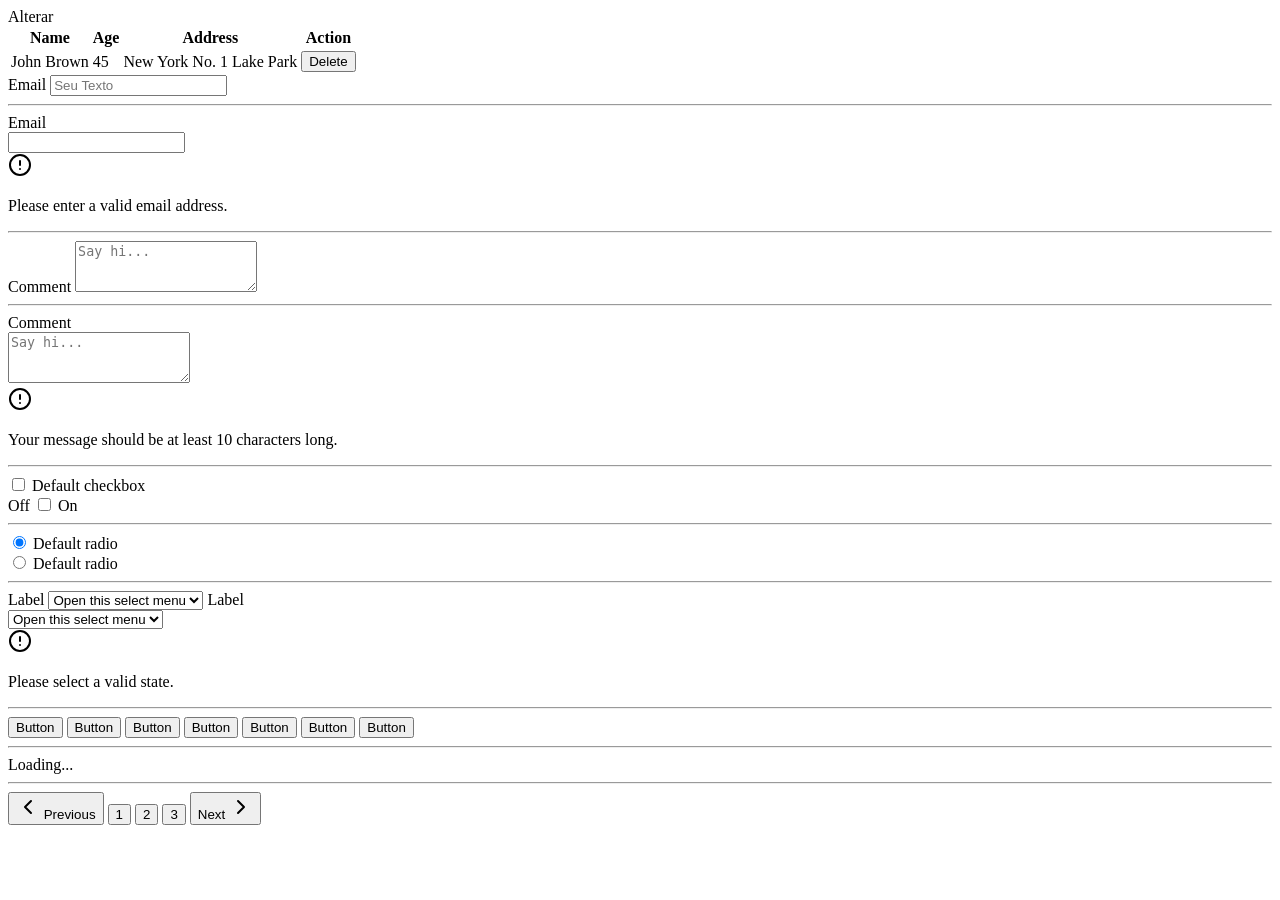
<file: src/main/resources/templates/layout/css para usar.html>
<!DOCTYPE html>
<html lang="en">
  <head>
    <meta charset="UTF-8" />
    <meta name="viewport" content="width=device-width, initial-scale=1.0" />
    <title>Document</title>
  </head>
  <body>
    <!-- https://preline.co/docs -->

    <!-- Link -->
    <a th:href="@{/}" class="text-blue-600 hover:text-blue-500 decoration-2 hover:underline focus:outline-hidden focus:underline">Alterar</a>

    <!-- Tabela -->
    <div class="flex flex-col md:w-2/3 ml-10 mt-5">
      <div class="overflow-x-auto">
        <div class="min-w-full inline-block align-middle">
          <div class="border rounded-xl overflow-hidden shadow">
            <table class="min-w-full divide-y divide-gray-200">
              <thead>
                <tr>
                  <th scope="col" class="px-6 py-3 text-start text-xs font-medium text-gray-500 uppercase">Name</th>
                  <th scope="col" class="px-6 py-3 text-start text-xs font-medium text-gray-500 uppercase">Age</th>
                  <th scope="col" class="px-6 py-3 text-start text-xs font-medium text-gray-500 uppercase">Address</th>
                  <th scope="col" class="px-6 py-3 text-end text-xs font-medium text-gray-500 uppercase">Action</th>
                </tr>
              </thead>
              <tbody>
                <tr class="odd:bg-white even:bg-gray-100 hover:bg-gray-200">
                  <td class="px-6 py-4 whitespace-nowrap text-sm font-medium text-gray-800">John Brown</td>
                  <td class="px-6 py-4 whitespace-nowrap text-sm text-gray-800">45</td>
                  <td class="px-6 py-4 whitespace-nowrap text-sm text-gray-800">New York No. 1 Lake Park</td>
                  <td class="px-6 py-4 whitespace-nowrap text-end text-sm font-medium">
                    <button type="button" class="inline-flex items-center gap-x-2 text-sm font-semibold rounded-lg border border-transparent text-red-600 hover:text-red-800 focus:outline-none focus:text-red-800 disabled:opacity-50 disabled:pointer-events-none">Delete</button>
                  </td>
                </tr>
              </tbody>
            </table>
          </div>
        </div>
      </div>
    </div>

    <form action="#" class="w-2/3 mt-10 ms-16">
      <label for="input-label" class="block text-gray-700 font-medium mb-2">Email</label>
      <input type="email" id="input-label" class="w-1/2 py-3 px-4 text-gray-500 border-gray-300 rounded-lg focus:border-gray-500 focus:ring-gray-500 disabled:opacity-50 disabled:pointer-events-none" placeholder="Seu Texto" />

      <hr class="mt-5 mb-5" />

      <div>
        <label for="input" class="block text-gray-700 font-medium mb-2">Email</label>
        <div class="relative w-1/2">
          <input type="text" id="input" name="input" class="py-3 px-4 w-full block border-red-500 rounded-lg text-sm focus:border-red-500 focus:ring-red-500" required="" aria-describedby="hs-validation-name-error-helper" />
          <div class="absolute inset-y-0 end-0 flex items-center pointer-events-none pe-3">
            <svg class="shrink-0 size-4 text-red-500" xmlns="http://www.w3.org/2000/svg" width="24" height="24" viewBox="0 0 24 24" fill="none" stroke="currentColor" stroke-width="2" stroke-linecap="round" stroke-linejoin="round">
              <circle cx="12" cy="12" r="10"></circle>
              <line x1="12" x2="12" y1="8" y2="12"></line>
              <line x1="12" x2="12.01" y1="16" y2="16"></line>
            </svg>
          </div>
        </div>
        <p class="text-sm text-red-600 mt-2">Please enter a valid email address.</p>
      </div>

      <hr class="mt-5 mb-5" />

      <div class="w-1/2">
        <label for="textarea-label" class="block text-gray-700 font-medium mb-2">Comment</label>
        <textarea id="textarea-label" class="py-3 px-4 block w-full text-gray-500 border-gray-300 rounded-lg text-sm focus:border-gray-500 focus:ring-gray-500 disabled:opacity-50 disabled:pointer-events-none" rows="3" placeholder="Say hi..."></textarea>
      </div>

      <hr class="mt-5 mb-5" />

      <div>
        <label for="textarea" class="block text-gray-700 font-medium mb-2">Comment</label>
        <div class="relative w-1/2">
          <textarea id="textarea" class="py-3 px-4 block w-full border-red-500 rounded-lg text-sm focus:border-red-500 focus:ring-red-500 disabled:opacity-50 disabled:pointer-events-none" rows="3" placeholder="Say hi..."></textarea>
          <div class="absolute top-0 end-0 flex items-center pointer-events-none p-3">
            <svg class="shrink-0 size-4 text-red-500" xmlns="http://www.w3.org/2000/svg" width="24" height="24" viewBox="0 0 24 24" fill="none" stroke="currentColor" stroke-width="2" stroke-linecap="round" stroke-linejoin="round">
              <circle cx="12" cy="12" r="10"></circle>
              <line x1="12" x2="12" y1="8" y2="12"></line>
              <line x1="12" x2="12.01" y1="16" y2="16"></line>
            </svg>
          </div>
        </div>
        <p class="text-sm text-red-600 mt-2">Your message should be at least 10 characters long.</p>
      </div>

      <hr class="mt-5 mb-5" />

      <div class="flex">
        <input type="checkbox" class="shrink-0 mt-0.5 border-gray-200 rounded text-gray-600 focus:ring-transparent disabled:opacity-50 disabled:pointer-events-none" id="checkbox" />
        <label for="checkbox" class="text-sm text-gray-500 ms-3">Default checkbox</label>
      </div>

      <div class="flex items-center mt-2">
        <label for="hs-basic-with-description" class="text-sm text-gray-500 me-3">Off</label>
        <input
          type="checkbox"
          id="hs-basic-with-description"
          class="relative w-[3.25rem] h-7 p-px bg-gray-100 border-transparent text-transparent rounded-full cursor-pointer transition-colors ease-in-out duration-200 focus:ring-transparent disabled:opacity-50 disabled:pointer-events-none checked:bg-none checked:text-gray-600 checked:border-gray-600 focus:checked:border-gray-600 before:inline-block before:size-6 before:bg-white checked:before:bg-gray-200 before:translate-x-0 checked:before:translate-x-full before:rounded-full before:shadow before:transform before:ring-0 before:transition before:ease-in-out before:duration-200"
        />
        <label for="hs-basic-with-description" class="text-sm text-gray-500 ms-3">On</label>
      </div>

      <hr class="mt-5 mb-5" />

      <div class="flex">
        <input type="radio" name="radio" class="shrink-0 mt-0.5 border-gray-200 rounded-full text-gray-600 focus:ring-transparent disabled:opacity-50 disabled:pointer-events-none" id="radio1" checked="checked" />
        <label for="radio1" class="text-sm text-gray-500 ms-2">Default radio</label>
      </div>
      <div class="flex mt-2">
        <input type="radio" name="radio" class="shrink-0 mt-0.5 border-gray-200 rounded-full text-gray-600 focus:ring-transparent disabled:opacity-50 disabled:pointer-events-none" id="radio2" />
        <label for="radio2" class="text-sm text-gray-500 ms-2">Default radio</label>
      </div>

      <hr class="mt-5 mb-5" />

      <div class="w-1/2">
        <label for="select1" class="block text-sm font-medium mb-2">Label</label>
        <select id="select1" class="py-3 px-4 pe-9 block w-full border-gray-200 rounded-lg text-sm focus:border-gray-500 focus:ring-transparent disabled:opacity-50 disabled:pointer-events-none">
          <option selected="">Open this select menu</option>
          <option>1</option>
          <option>2</option>
          <option>3</option>
        </select>

        <label for="select2" class="block text-sm font-medium mb-2">Label</label>
        <div class="relative">
          <select id="select2" class="py-3 px-4 pe-16 block w-full border-red-500 rounded-lg text-sm focus:border-red-500 focus:ring-transparent disabled:opacity-50 disabled:pointer-events-none">
            <option selected="">Open this select menu</option>
            <option>1</option>
            <option>2</option>
            <option>3</option>
          </select>
          <div class="absolute inset-y-0 end-0 flex items-center pointer-events-none pe-8">
            <svg class="shrink-0 size-4 text-red-500" xmlns="http://www.w3.org/2000/svg" width="24" height="24" viewBox="0 0 24 24" fill="none" stroke="currentColor" stroke-width="2" stroke-linecap="round" stroke-linejoin="round">
              <circle cx="12" cy="12" r="10"></circle>
              <line x1="12" x2="12" y1="8" y2="12"></line>
              <line x1="12" x2="12.01" y1="16" y2="16"></line>
            </svg>
          </div>
        </div>
        <p class="text-sm text-red-600 mt-2">Please select a valid state.</p>
      </div>

      <hr class="mt-5 mb-5" />

      <button type="button" class="py-3 px-4 inline-flex items-center gap-x-2 text-sm font-medium rounded-lg border border-transparent bg-gray-100 text-gray-800 hover:bg-gray-200 focus:outline-none focus:bg-gray-200 disabled:opacity-50 disabled:pointer-events-none">Button</button>
      <button type="button" class="py-3 px-4 inline-flex items-center gap-x-2 text-sm font-medium rounded-lg border border-transparent bg-gray-100 text-gray-500 hover:bg-gray-200 focus:outline-none focus:bg-gray-200 disabled:opacity-50 disabled:pointer-events-none">Button</button>
      <button type="button" class="py-3 px-4 inline-flex items-center gap-x-2 text-sm font-medium rounded-lg border border-transparent bg-teal-100 text-teal-800 hover:bg-teal-200 focus:outline-none focus:bg-teal-200 disabled:opacity-50 disabled:pointer-events-none">Button</button>
      <button type="button" class="py-3 px-4 inline-flex items-center gap-x-2 text-sm font-medium rounded-lg border border-transparent bg-blue-100 text-blue-800 hover:bg-blue-200 focus:outline-none focus:bg-blue-200 disabled:opacity-50 disabled:pointer-events-none">Button</button>
      <button type="button" class="py-3 px-4 inline-flex items-center gap-x-2 text-sm font-medium rounded-lg border border-transparent bg-red-100 text-red-800 hover:bg-red-200 focus:outline-none focus:bg-red-200 disabled:opacity-50 disabled:pointer-events-none">Button</button>
      <button type="button" class="py-3 px-4 inline-flex items-center gap-x-2 text-sm font-medium rounded-lg border border-transparent bg-yellow-100 text-yellow-800 hover:bg-yellow-200 focus:outline-none focus:bg-yellow-200 disabled:opacity-50 disabled:pointer-events-none">Button</button>
      <button type="button" class="py-3 px-4 inline-flex items-center gap-x-2 text-sm font-medium rounded-lg border border-transparent bg-white/10 text-white hover:bg-white/20 focus:outline-none focus:bg-white/20 disabled:opacity-50 disabled:pointer-events-none">Button</button>

      <hr class="mt-5 mb-5" />

      <div class="animate-spin inline-block size-6 border-[3px] border-current border-t-transparent text-gray-600 rounded-full" role="status" aria-label="loading">
        <span class="sr-only">Loading...</span>
      </div>

      <hr class="mt-5 mb-5" />

      <!-- Pagination -->
      <nav class="flex items-center -space-x-px" aria-label="Pagination">
        <button
          type="button"
          class="min-h-[38px] min-w-[38px] py-2 px-2.5 inline-flex justify-center items-center gap-x-1.5 text-sm first:rounded-s-lg last:rounded-e-lg border border-gray-200 text-gray-800 hover:bg-gray-100 focus:outline-none focus:bg-gray-100 disabled:opacity-50 disabled:pointer-events-none"
          aria-label="Previous"
        >
          <svg class="shrink-0 size-3.5" xmlns="http://www.w3.org/2000/svg" width="24" height="24" viewBox="0 0 24 24" fill="none" stroke="currentColor" stroke-width="2" stroke-linecap="round" stroke-linejoin="round">
            <path d="m15 18-6-6 6-6"></path>
          </svg>
          <span class="hidden sm:block">Previous</span>
        </button>
        <button
          type="button"
          class="min-h-[38px] min-w-[38px] flex justify-center items-center bg-gray-200 text-gray-800 border border-gray-200 py-2 px-3 text-sm first:rounded-s-lg last:rounded-e-lg focus:outline-none focus:bg-gray-300 disabled:opacity-50 disabled:pointer-events-none"
          aria-current="page"
        >
          1
        </button>
        <button type="button" class="min-h-[38px] min-w-[38px] flex justify-center items-center border border-gray-200 text-gray-800 hover:bg-gray-100 py-2 px-3 text-sm first:rounded-s-lg last:rounded-e-lg focus:outline-none focus:bg-gray-100 disabled:opacity-50 disabled:pointer-events-none">
          2
        </button>
        <button type="button" class="min-h-[38px] min-w-[38px] flex justify-center items-center border border-gray-200 text-gray-800 hover:bg-gray-100 py-2 px-3 text-sm first:rounded-s-lg last:rounded-e-lg focus:outline-none focus:bg-gray-100 disabled:opacity-50 disabled:pointer-events-none">
          3
        </button>
        <button
          type="button"
          class="min-h-[38px] min-w-[38px] py-2 px-2.5 inline-flex justify-center items-center gap-x-1.5 text-sm first:rounded-s-lg last:rounded-e-lg border border-gray-200 text-gray-800 hover:bg-gray-100 focus:outline-none focus:bg-gray-100 disabled:opacity-50 disabled:pointer-events-none"
          aria-label="Next"
        >
          <span class="hidden sm:block">Next</span>
          <svg class="shrink-0 size-3.5" xmlns="http://www.w3.org/2000/svg" width="24" height="24" viewBox="0 0 24 24" fill="none" stroke="currentColor" stroke-width="2" stroke-linecap="round" stroke-linejoin="round">
            <path d="m9 18 6-6-6-6"></path>
          </svg>
        </button>
      </nav>
      <!-- End Pagination -->
    </form>
  </body>
</html>
</file>
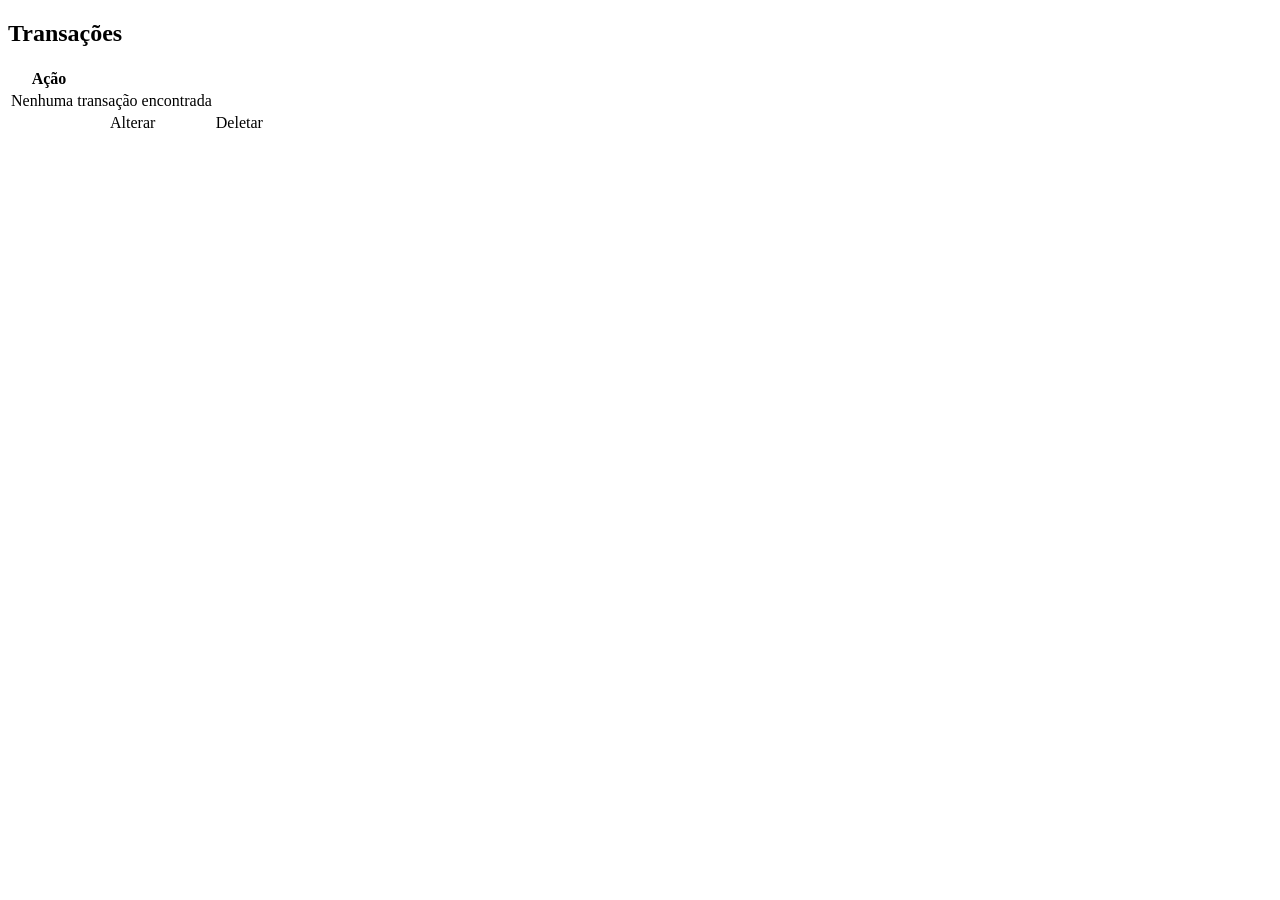
<file: src/main/resources/templates/transacoes/listar.html>
<!DOCTYPE html>
<html lang="pt-BR" layout:decorate="~{layout/layoutpadrao}" xmlns:th="http://www.thymeleaf.org"
  xmlns:layout="http://www.thymeleaf.org">

<head>
  <meta charset="UTF-8" />
  <meta name="viewport" content="width=device-width, initial-scale=1.0, shrink-to-fit=no" />
  <title>Transações</title>
</head>

<body>
  <main layout:fragment="conteudo" class="flex flex-col align-middle w-full m-10">
    <h2 class="text-2xl w-2/3 ms-16 text-slate-800 mr-1.5" style="margin-top: 20px;">Transações</h2>
    <div class="hidden md:flex flex-col mt-5">
      <div class="overflow-x-auto">
        <div class="min-w-full inline-block align-middle">
          <div class="border rounded-xl overflow-hidden shadow">
            <table class="min-w-full divide-y divide-gray-200">
              <thead>
                <tr>
                  <div th:replace="~{layout/fragments/paginacao :: coluna(${pagina}, 'id', 'ID', '')}"></div>
                  <div th:replace="~{layout/fragments/paginacao :: coluna(${pagina}, 'dataTransacao', 'Data', '')}">
                  </div>
                  <div th:replace="~{layout/fragments/paginacao :: coluna(${pagina}, 'moedaId', 'Moeda', '')}"></div>
                  <div th:replace="~{layout/fragments/paginacao :: coluna(${pagina}, 'valor', 'Valor', '')}"></div>
                  <div th:replace="~{layout/fragments/paginacao :: coluna(${pagina}, 'tipo', 'Tipo', '')}"></div>
                  <th scope="col" colspan="2" class="px-6 py-3 text-end text-xs font-medium text-gray-500 uppercase">
                    Ação
                  </th>
                </tr>
              </thead>
              <tbody>

                <tr th:if="${pagina.vazia}">
                  <td class="px-6 py-4 whitespace-nowrap text-sm font-medium text-gray-800" colspan="6">Nenhuma
                    transação encontrada</td>
                </tr>

                <tr class="odd:bg-white even:bg-gray-100 hover:bg-gray-200" th:each="transacao: ${pagina.conteudo}">
                  <td class="px-6 py-4 whitespace-nowrap text-sm font-medium text-gray-800" th:text="${transacao.id}">
                  </td>
                  <td class="px-6 py-4 whitespace-nowrap text-sm text-gray-800"
                    th:text="${#dates.format(transacao.dataTransacao, 'dd/MM/yyyy HH:mm:ss')}"></td>
                  <td class="px-6 py-4 whitespace-nowrap text-sm text-gray-800" th:text="${transacao.moedaId}"></td>
                  <td class="px-6 py-4 whitespace-nowrap text-sm text-gray-800" th:text="${transacao.valor}"></td>
                  <td class="px-6 py-4 whitespace-nowrap text-sm text-gray-800"
                    th:text="${transacao.tipo ? 'Crédito' : 'Débito'}"></td>
                  <td class="px-6 py-4 whitespace-nowrap text-sm text-blue-600">
                    <a th:href="@{/transacoes/alterar/{id}(id=${transacao.id})}">Alterar</a>
                  </td>
                  <td class="px-6 py-4 whitespace-nowrap text-sm text-red-600">
                    <a th:href="@{/transacoes/remover/{id}(id=${transacao.id})}">Deletar</a>
                  </td>
                </tr>
              </tbody>
            </table>
          </div>
        </div>
      </div>
    </div>
    <div th:replace="~{layout/fragments/paginacao :: paginacao(${pagina})}"></div>
    <div th:each="transacao: ${transacoes}" class="md:hidden flex flex-col mt-5">
      <div class="overflow-x-auto">
        <div class="min-w-full inline-block align-middle">
          <div class="border rounded-xl p-3 overflow-hidden shadow">
            <div class="m-3">
              <p th:text="${transacao.id}"></p>
              <p th:text="${#dates.format(transacao.dataTransacao, 'dd/MM/yyyy HH:mm:ss')}"></p>
              <p th:text="${transacao.moedaId}"></p>
              <p th:text="${transacao.valor}"></p>
              <p th:text="${transacao.tipo ? 'Crédito' : 'Débito'}"></p>
            </div>
          </div>
        </div>
      </div>
    </div>
  </main>
</body>

</html>
</file>
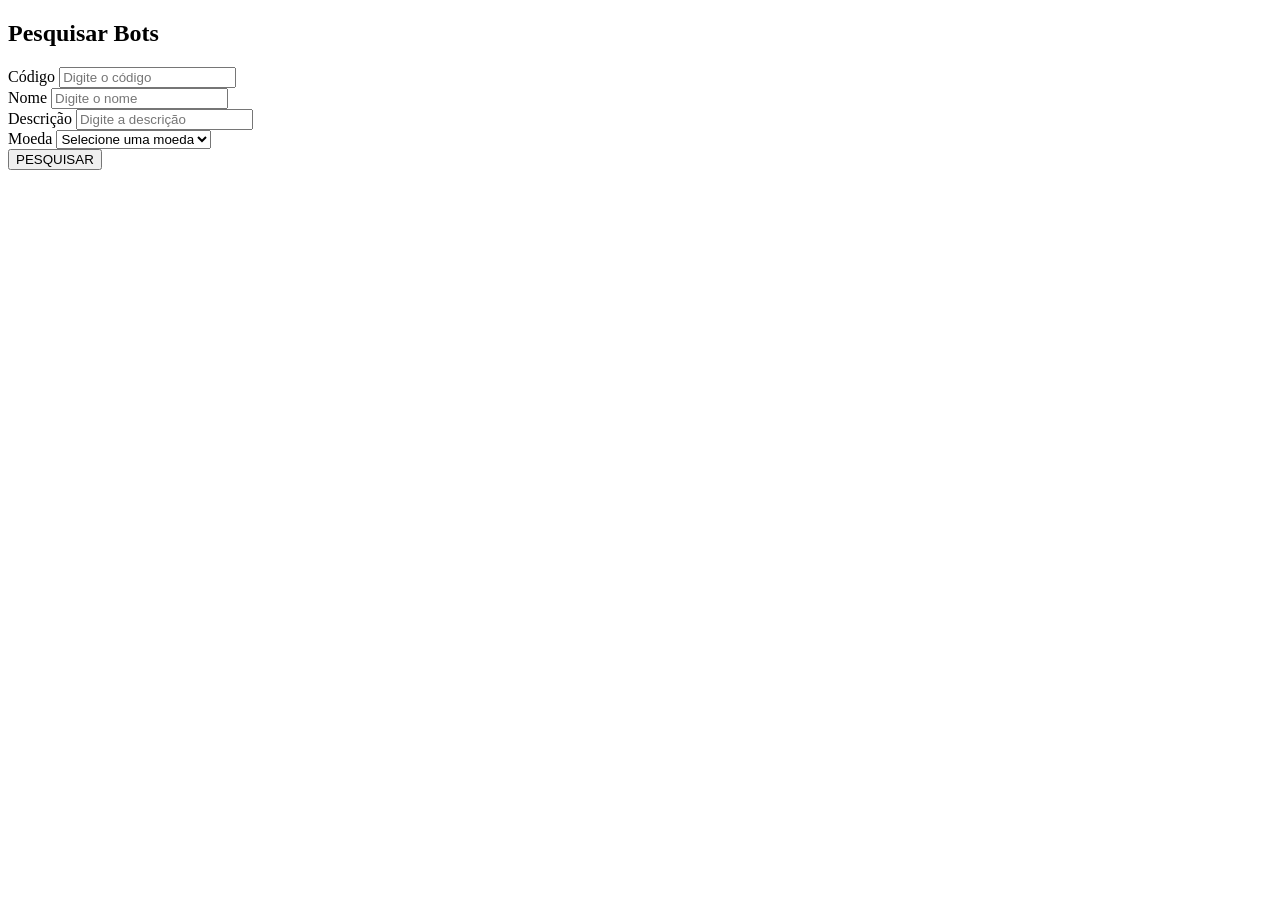
<file: src/main/resources/templates/transacoes/pesquisar.html>
<!DOCTYPE html>
<html
  lang="pt-BR"
  layout:decorate="~{layout/layoutpadrao}"
  xmlns:th="http://www.thymeleaf.org"
  xmlns:layout="http://www.thymeleaf.org"
>
  <head>
    <meta charset="UTF-8" />
    <meta
      name="viewport"
      content="width=device-width, initial-scale=1.0, shrink-to-fit=no"
    />
    <title> Pesquisar Bots</title>
  </head>

  <body>
    <main
    layout:fragment="conteudo"
    class="flex flex-col align-middle w-full m-10"
    >
    <h2 class="text-2xl w-2/3 ms-16 text-slate-800 mr-1.5 ">Pesquisar Bots</h2>
        <form th:action="@{/vacinas/pesquisar}" method="get" class="w-2/3 mt-10 ms-16 flex flex-col gap-3">
            <div class="flex flex-col gap-30 mb-5">
                <div class="mb-5">
                    <label for="codigo" class="block text-gray-700 font-medium mb-2">Código</label>
                    <input name="codigo" type="number" id="codigo" class="w-full  py-3 px-4 text-gray-500 border-gray-300 rounded-lg focus:border-gray-500 focus:ring-gray-500 disabled:opacity-50 disabled:pointer-events-none" placeholder="Digite o código" />
                </div>
                
                <div class=" mb-5">
                    <label for="nome" class="block text-gray-700 font-medium mb-2">Nome</label>
                    <input name="nome" type="text" id="nome" class="w-full py-3 px-4 text-gray-500 border-gray-300 rounded-lg focus:border-gray-500 focus:ring-gray-500 disabled:opacity-50 disabled:pointer-events-none" placeholder="Digite o nome" />
                </div>

                <div class=" mb-5">
                    <label for="descricao" class="w-full block text-gray-700 font-medium mb-2">Descrição</label>
                    <input name="descricao" type="text" id="descricao" class="w-full py-3 px-4 text-gray-500 border-gray-300 rounded-lg focus:border-gray-500 focus:ring-gray-500 disabled:opacity-50 disabled:pointer-events-none" placeholder="Digite a descrição" />
                </div>
                <div class=" mb-5">
                  <label for="descricao" class="w-full block text-gray-700 font-medium mb-2">Moeda</label>
                  <select name="descricao" id="descricao"
                    class="w-full py-3 px-4 text-gray-500 border-gray-300 rounded-lg focus:border-gray-500 focus:ring-gray-500 disabled:opacity-50 disabled:pointer-events-none">
                    <option value="" disabled selected>Selecione uma moeda</option>
                    <option value="BTCUSDT">BTC/USDT</option>
                    <option value="ETHUSDT">ETH/USDT</option>
                    <option value="BNBUSDT">BNB/USDT</option>
                    <option value="BCCUSDT">BCC/USDT</option>
                    <option value="NEOUSDT">NEO/USDT</option>
                    <option value="LTCUSDT">LTC/USDT</option>
                    <option value="QTUMUSDT">QTUM/USDT</option>
                  </select>
                </div>
            </div>
            <button type="submit" class="py-3 px-4 text-center w-full inline-flex items-center gap-x-2 text-sm font-medium rounded-lg border border-transparent bg-blue-100 text-blue-800 hover:bg-blue-200 focus:outline-none focus:bg-blue-200 disabled:opacity-50 disabled:pointer-events-none">PESQUISAR</button>
        </form>

    </main>
  </body>
</html>
</file>
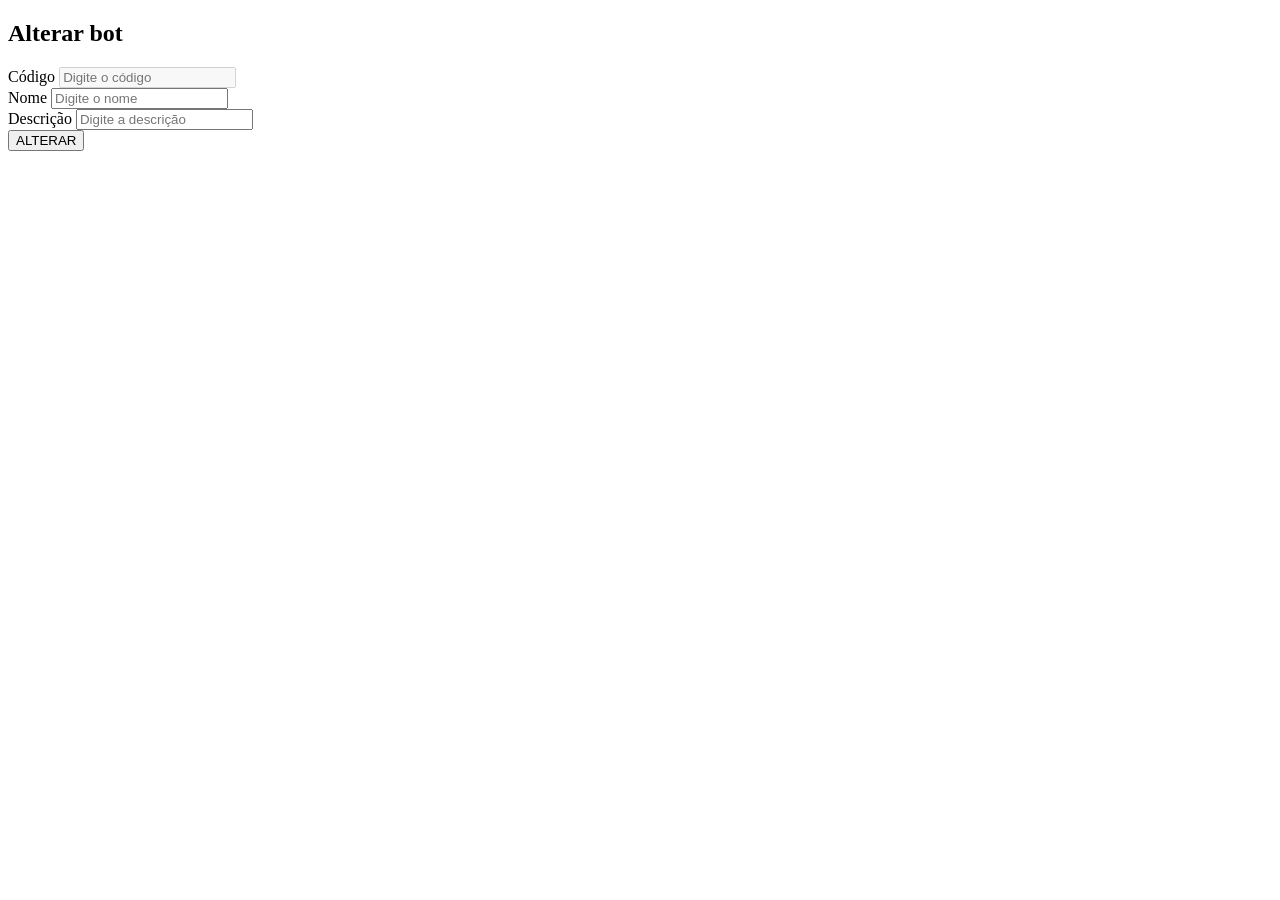
<file: src/main/resources/templates/vacinas/alterar.html>
<!DOCTYPE html>
<html
  lang="pt-BR"
  layout:decorate="~{layout/layoutpadrao}"
  xmlns:th="http://www.thymeleaf.org"
  xmlns:layout="http://www.thymeleaf.org"
>
  <head>
    <meta charset="UTF-8" />
    <meta
      name="viewport"
      content="width=device-width, initial-scale=1.0, shrink-to-fit=no"
    />
    <title> Pesquisar Bots</title>
  </head>

  <body>
    <main
    layout:fragment="conteudo"
    class="flex flex-col align-middle w-full m-10"
    >
    <h2 class="text-2xl w-2/3 ms-16 text-slate-800 mr-1.5 " style="margin-top: 20px;">Alterar bot</h2>
        <form th:action="@{/vacinas/alterar}" method="post" class="w-2/3 mt-10 ms-16 flex flex-col gap-3">
            <div class="flex flex-col gap-30 mb-5">
                 <div class="mb-5">
                    <label for="codigo" class="block text-gray-700 font-medium mb-2">Código</label>
                    <input disabled th:field="${vacina.codigo}" type="number" class="w-full  py-3 px-4 text-gray-500 border-gray-300 rounded-lg focus:border-gray-500 focus:ring-gray-500 disabled:opacity-50 disabled:pointer-events-none" placeholder="Digite o código" />
                    <input type="hidden" th:field="${vacina.codigo}">
                  </div>
                
                <div class=" mb-5">
                    <label for="nome" class="block text-gray-700 font-medium mb-2">Nome</label>
                    <input th:field="${vacina.nome}" type="text"  class="w-full py-3 px-4 text-gray-500 border-gray-300 rounded-lg focus:border-gray-500 focus:ring-gray-500 disabled:opacity-50 disabled:pointer-events-none" placeholder="Digite o nome" />
                </div>

                <div class=" mb-5">
                    <label for="descricao" class="w-full block text-gray-700 font-medium mb-2">Descrição</label>
                    <input th:field="${vacina.descricao}" type="text" class="w-full py-3 px-4 text-gray-500 border-gray-300 rounded-lg focus:border-gray-500 focus:ring-gray-500 disabled:opacity-50 disabled:pointer-events-none" placeholder="Digite a descrição" />
                </div>
            </div>
            <button type="submit" class="py-3 px-4 text-center w-full inline-flex items-center gap-x-2 text-sm font-medium rounded-lg border border-transparent bg-blue-100 text-blue-800 hover:bg-blue-200 focus:outline-none focus:bg-blue-200 disabled:opacity-50 disabled:pointer-events-none">ALTERAR</button>
        </form>

    </main>
  </body>
</html>
</file>
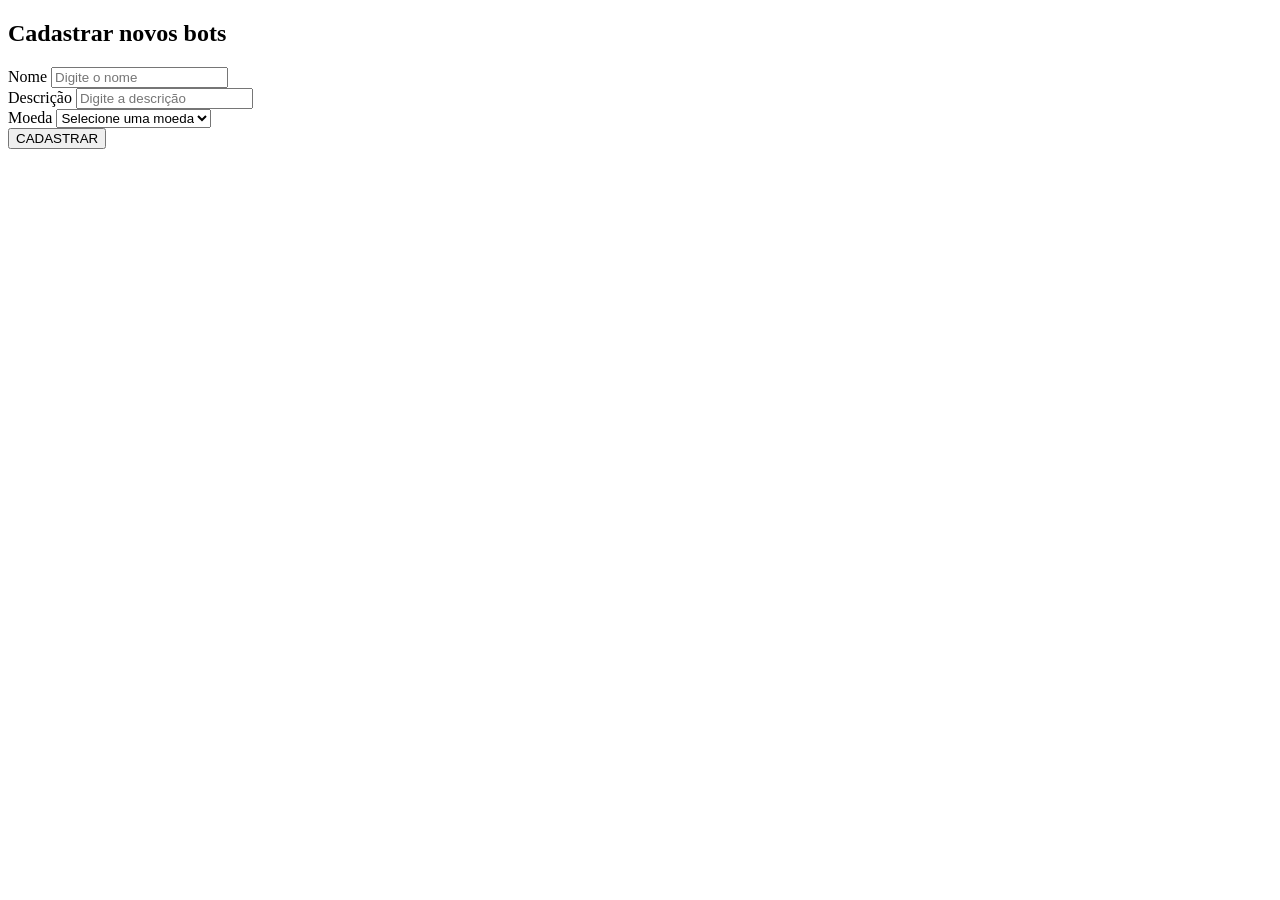
<file: src/main/resources/templates/vacinas/cadastrar.html>
<!DOCTYPE html>
<html
  lang="pt-BR"
  layout:decorate="~{layout/layoutpadrao}"
  xmlns:th="http://www.thymeleaf.org"
  xmlns:layout="http://www.thymeleaf.org"
>
  <head>
    <meta charset="UTF-8" />
    <meta
      name="viewport"
      content="width=device-width, initial-scale=1.0, shrink-to-fit=no"
    />
    <title> Pesquisar Bots</title>
  </head>

  <body>
   <main layout:fragment="conteudo" th:fragment="formulario" id="main" class="w-full">
    <h2 class="text-2xl w-2/3 ms-16 text-slate-800 mr-1.5" style="margin-top: 20px;">Cadastrar novos bots</h2>
        <form th:action="@{/vacinas/cadastrar}" method="post" class="w-2/3 mt-10 ms-16 flex flex-col gap-3">
            <div class="flex flex-col gap-30 mb-5">
               
                <div class=" mb-5">
                    <label for="nome" class="block text-gray-700 font-medium mb-2">Nome</label>
                    <input th:field="${vacina.nome}" type="text"  class="w-full py-3 px-4 text-gray-500 border-gray-300 rounded-lg focus:border-gray-500 focus:ring-gray-500 disabled:opacity-50 disabled:pointer-events-none" placeholder="Digite o nome" />
                </div>

                <div class=" mb-5">
                    <label for="descricao" class="w-full block text-gray-700 font-medium mb-2">Descrição</label>
                    <input th:field="${vacina.descricao}" type="text" class="w-full py-3 px-4 text-gray-500 border-gray-300 rounded-lg focus:border-gray-500 focus:ring-gray-500 disabled:opacity-50 disabled:pointer-events-none" placeholder="Digite a descrição" />
                </div>
                <div class=" mb-5">
                  <label for="descricao" class="w-full block text-gray-700 font-medium mb-2">Moeda</label>
                  <select name="descricao" id="descricao"
                    class="w-full py-3 px-4 text-gray-500 border-gray-300 rounded-lg focus:border-gray-500 focus:ring-gray-500 disabled:opacity-50 disabled:pointer-events-none">
                    <option value="" disabled selected>Selecione uma moeda</option>
                    <option value="BTCUSDT">BTC/USDT</option>
                    <option value="ETHUSDT">ETH/USDT</option>
                    <option value="BNBUSDT">BNB/USDT</option>
                    <option value="BCCUSDT">BCC/USDT</option>
                    <option value="NEOUSDT">NEO/USDT</option>
                    <option value="LTCUSDT">LTC/USDT</option>
                    <option value="QTUMUSDT">QTUM/USDT</option>
                  </select>
                </div>
            </div>
            <button type="submit" class="py-3 px-4 text-center w-full inline-flex items-center gap-x-2 text-sm font-medium rounded-lg border border-transparent bg-blue-100 text-blue-800 hover:bg-blue-200 focus:outline-none focus:bg-blue-200 disabled:opacity-50 disabled:pointer-events-none">CADASTRAR</button>
        </form>

    </main>
  </body>
</html>
</file>
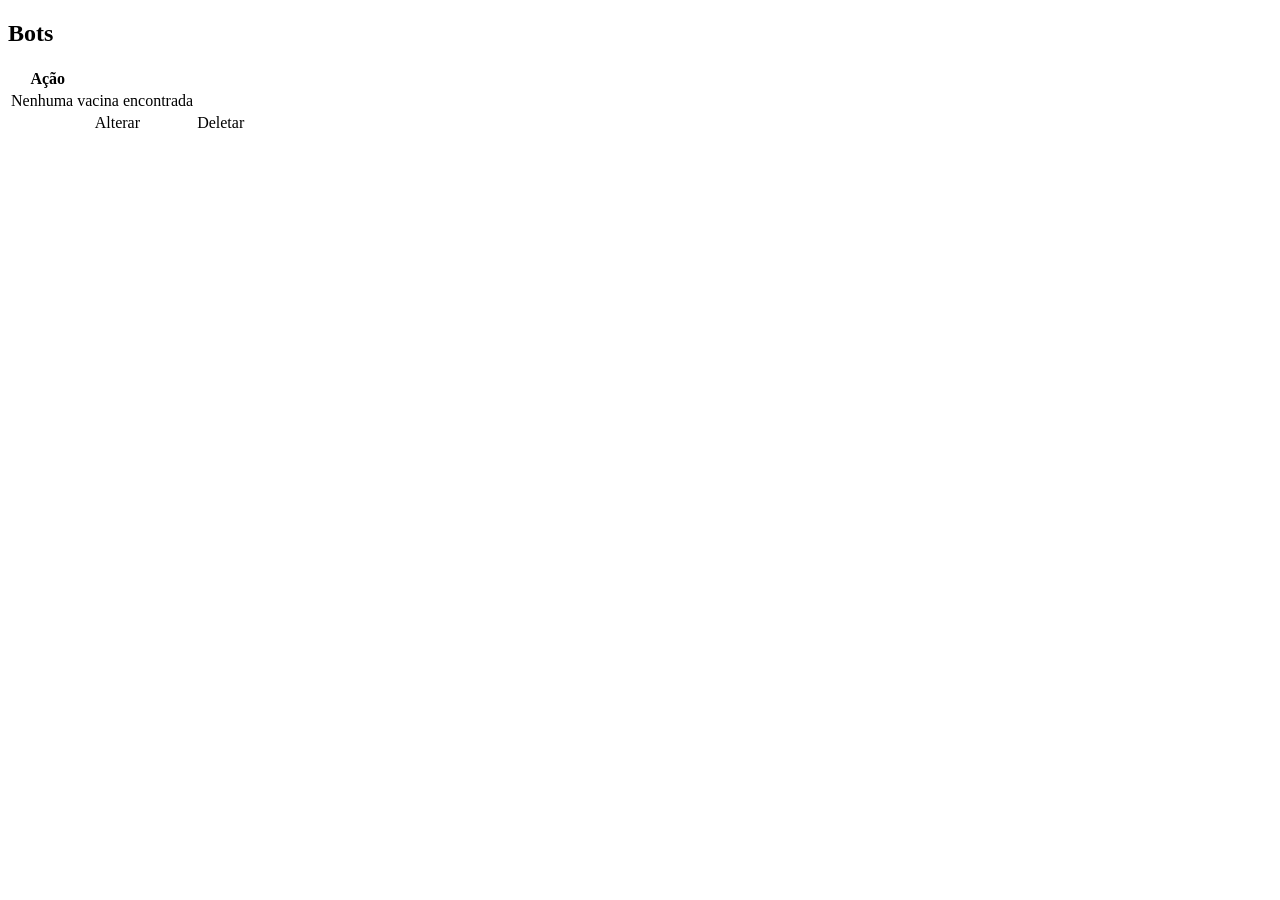
<file: src/main/resources/templates/vacinas/listar.html>
<!DOCTYPE html>
<html
  lang="pt-BR"
  layout:decorate="~{layout/layoutpadrao}"
  xmlns:th="http://www.thymeleaf.org"
  xmlns:layout="http://www.thymeleaf.org"
>
  <head>
    <meta charset="UTF-8" />
    <meta
      name="viewport"
      content="width=device-width, initial-scale=1.0, shrink-to-fit=no"
    />
    <title>Bots</title>
  </head>

  <body>
    <main
      layout:fragment="conteudo"
      class="flex flex-col align-middle w-full m-10"
    >
    <h2 class="text-2xl w-2/3 ms-16 text-slate-800 mr-1.5 "  style="margin-top: 20px;">Bots</h2>
      <div class="hidden md:flex flex-col mt-5">
        <div class="overflow-x-auto">
          <div class="min-w-full inline-block align-middle">
            <div class="border rounded-xl overflow-hidden shadow">
              <table class="min-w-full divide-y divide-gray-200">
                <thead>
                  <tr>
                    <div th:replace="~{layout/fragments/paginacao :: coluna(${pagina}, 'codigo', 'Código', '')}"></div>
                    <div th:replace="~{layout/fragments/paginacao :: coluna(${pagina}, 'nome', 'Nome', '')}"></div>
                    <div th:replace="~{layout/fragments/paginacao :: coluna(${pagina}, 'descricao', 'Descrição', '')}"></div>
                    <th 
                      scope="col"
                      colspan="2"
                      class="px-6 py-3 text-end text-xs font-medium text-gray-500 uppercase"
                    >
                      Ação
                    </th>
                  </tr>
                </thead>
                <tbody>

                  <tr th:if="${pagina.vazia}">
                    <td  class="px-6 py-4 whitespace-nowrap text-sm font-medium text-gray-800" colspan="4">Nenhuma vacina encontrada</td>
                  </tr>

                  <tr
                    class="odd:bg-white even:bg-gray-100 hover:bg-gray-200"
                    th:each="vacina: ${pagina.conteudo}"
                  >
                    <td
                      class="px-6 py-4 whitespace-nowrap text-sm font-medium text-gray-800"
                      th:text="${vacina.codigo}"
                    ></td>
                    <td
                      class="px-6 py-4 whitespace-nowrap text-sm text-gray-800"
                      th:text="${vacina.nome}"
                    ></td>
                    <td
                      class="px-6 py-4 whitespace-nowrap text-sm text-gray-800"
                      th:text="${vacina.descricao}"
                    ></td>
                    <td
                      class="px-6 py-4 whitespace-nowrap text-sm  text-blue-600"
                    >
                  <a th:href="@{/vacinas/alterar/{codigo}(codigo=${vacina.codigo})}">Alterar</a>
                  </td>
                  <td
                      class="px-6 py-4 whitespace-nowrap text-sm  text-red-600"
                    >
                  <a th:href="@{/vacinas/remover/{codigo}(codigo=${vacina.codigo})} ">Deletar</a>
                  </td>
                  </tr>
                </tbody>
              </table>
            </div>
          </div>
        </div>
      </div>
      <div th:replace="~{layout/fragments/paginacao :: paginacao(${pagina})}"></div>
      <div th:each="vacina: ${vacinas}" class="md:hidden flex flex-col mt-5">
        <div class="overflow-x-auto">
          <div class="min-w-full inline-block align-middle">
            <div class="border rounded-xl p-3 overflow-hidden shadow">
              <div class="m-3">
                <p th:text="${vacina.codigo}"></p>
                <p th:text="${vacina.nome}"></p>
                <p th:text="${vacina.descricao}"></p>
              </div>
            </div>
          </div>
        </div>
      </div>
    </main>
  </body>
</html>
</file>
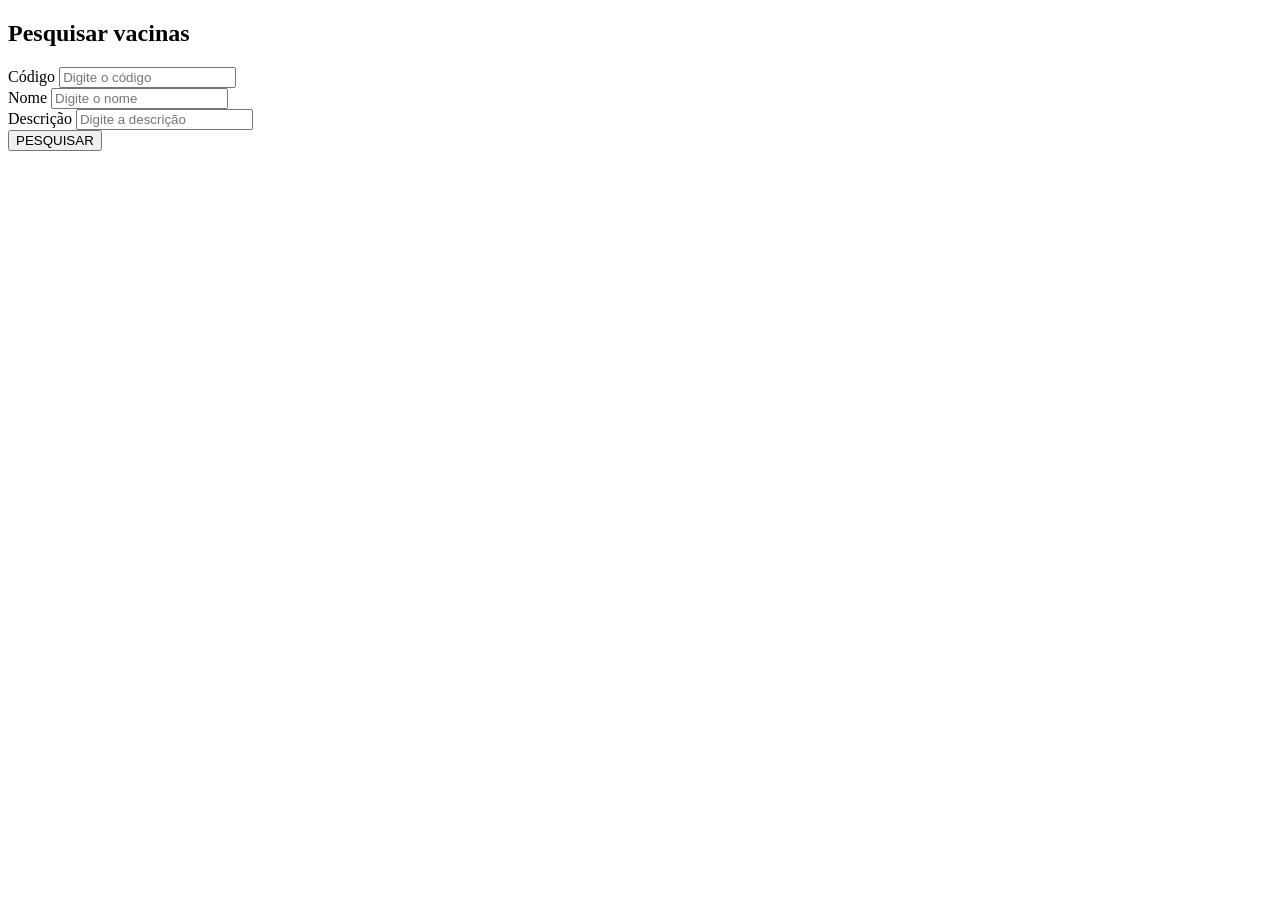
<file: src/main/resources/templates/vacinas/pesquisar.html>
<!DOCTYPE html>
<html
  lang="pt-BR"
  layout:decorate="~{layout/layoutpadrao}"
  xmlns:th="http://www.thymeleaf.org"
  xmlns:layout="http://www.thymeleaf.org"
>
  <head>
    <meta charset="UTF-8" />
    <meta
      name="viewport"
      content="width=device-width, initial-scale=1.0, shrink-to-fit=no"
    />
    <title> Pesquisar Vacinas</title>
  </head>

  <body>
    <main
    layout:fragment="conteudo"
    class="flex flex-col align-middle w-full m-10"
    >
    <h2 class="text-2xl w-2/3 ms-16 text-slate-800 mr-1.5 ">Pesquisar vacinas</h2>
        <form th:action="@{/vacinas/pesquisar}" method="get" class="w-2/3 mt-10 ms-16 flex flex-col gap-3">
            <div class="flex flex-col gap-30 mb-5">
                <div class="mb-5">
                    <label for="codigo" class="block text-gray-700 font-medium mb-2">Código</label>
                    <input name="codigo" type="number" id="codigo" class="w-full  py-3 px-4 text-gray-500 border-gray-300 rounded-lg focus:border-gray-500 focus:ring-gray-500 disabled:opacity-50 disabled:pointer-events-none" placeholder="Digite o código" />
                </div>
                
                <div class=" mb-5">
                    <label for="nome" class="block text-gray-700 font-medium mb-2">Nome</label>
                    <input name="nome" type="text" id="nome" class="w-full py-3 px-4 text-gray-500 border-gray-300 rounded-lg focus:border-gray-500 focus:ring-gray-500 disabled:opacity-50 disabled:pointer-events-none" placeholder="Digite o nome" />
                </div>

                <div class=" mb-5">
                    <label for="descricao" class="w-full block text-gray-700 font-medium mb-2">Descrição</label>
                    <input name="descricao" type="text" id="descricao" class="w-full py-3 px-4 text-gray-500 border-gray-300 rounded-lg focus:border-gray-500 focus:ring-gray-500 disabled:opacity-50 disabled:pointer-events-none" placeholder="Digite a descrição" />
                </div>
            </div>
            <button type="submit" class="py-3 px-4 text-center w-full inline-flex items-center gap-x-2 text-sm font-medium rounded-lg border border-transparent bg-blue-100 text-blue-800 hover:bg-blue-200 focus:outline-none focus:bg-blue-200 disabled:opacity-50 disabled:pointer-events-none">PESQUISAR</button>
        </form>

    </main>
  </body>
</html>
</file>
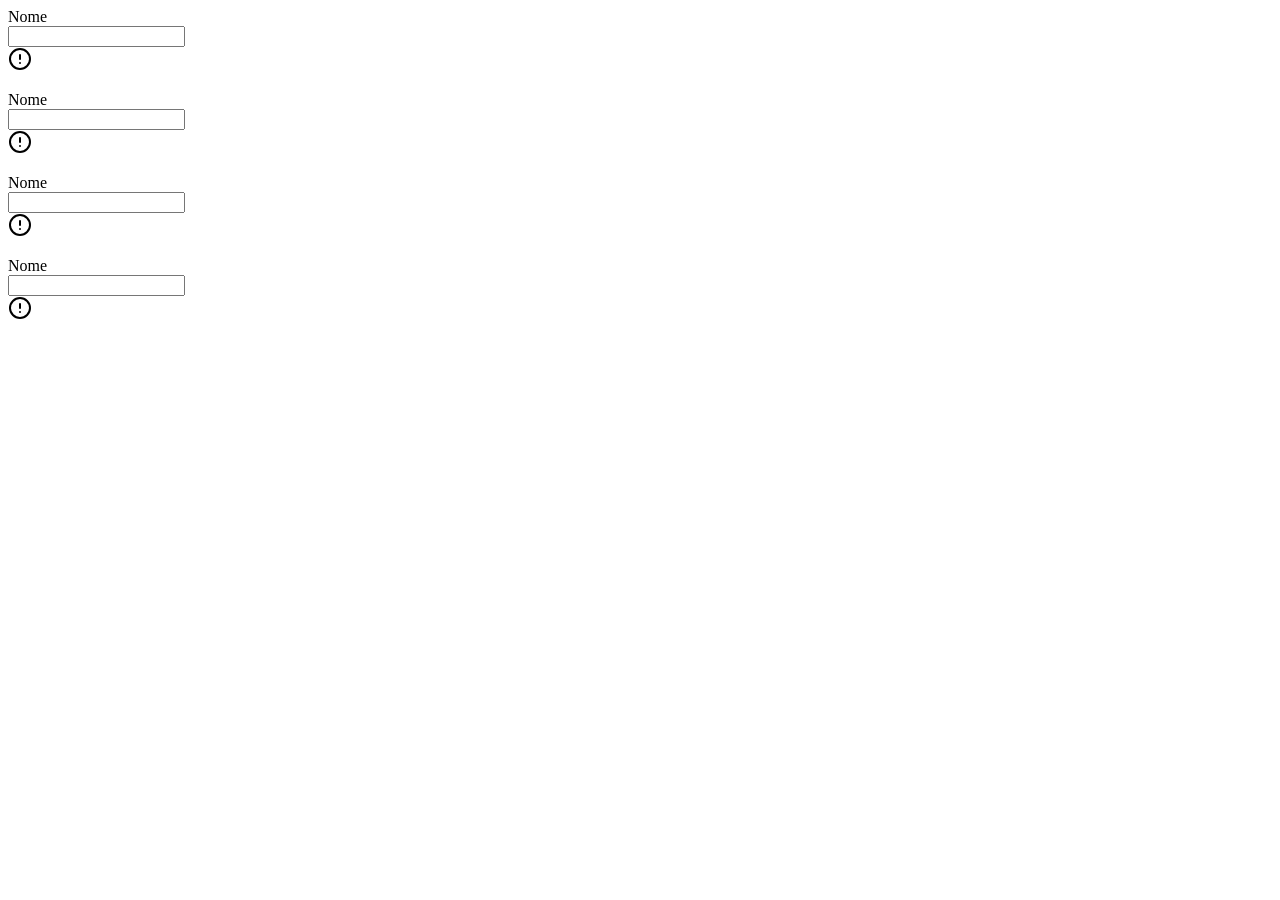
<file: src/main/resources/templates/layout/fragments/forms.html>
<!DOCTYPE html>
<html lang="en" xmlns:th="http://www.thymeleaf.org">

<head>
  <meta charset="UTF-8" />
  <meta name="viewport" content="width=device-width, initial-scale=1.0" />
  <link rel="stylesheet" th:href="@{/css/style.css}" />
  <title>Controle de Vacinação</title>
</head>

<body>
  <div th:fragment="inputtext (texto, atributo)">
    <label for="nome" th:text="${texto}" class="block text-gray-700 font-medium mb-2 mt-6">Nome</label>
    <div class="relative w-full md:w-1/2">
      <input type="text" th:field="*{__${atributo}__}" class="block w-full px-4 py-3 text-gray-500 disabled:opacity-50 disabled:pointer-events-none" th:classappend="${#fields.hasErrors('__${atributo}__') ? ' border-red-300 rounded-lg focus:border-red-500 focus:ring-red-500' : ' border-gray-300 rounded-lg focus:border-gray-500 focus:ring-gray-500'}" />
      <div th:if="${#fields.hasErrors('__${atributo}__')}" class="end-0 absolute items-center inset-y-0 flex pointer-events-none pe-3 justify-center">
        <svg class="shrink-0 size-4 text-red-500" xmlns="http://www.w3.org/2000/svg" width="24" height="24" viewBox="0 0 24 24" fill="none" stroke="currentColor" stroke-width="2" stroke-linecap="round" stroke-linejoin="round">
          <circle cx="12" cy="12" r="10"></circle>
          <line x1="12" x2="12" y1="8" y2="12"></line>
          <line x1="12" x2="12.01" y1="16" y2="16"></line>
        </svg>
      </div>
    </div>
    <p th:if="${#fields.hasErrors('__${atributo}__')}" th:each="erro : ${#fields.errors('__${atributo}__')}" th:text="${erro} + '. '" class="text-sm text-red-600 mt-2"></p>
  </div>

  <div th:fragment="inputdata (texto, atributo)">
    <label for="nome" th:text="${texto}" class="block text-gray-700 font-medium mb-2 mt-6">Nome</label>
    <div class="relative w-full md:w-1/2">
      <input type="text" th:field="*{__${atributo}__}" class="componentedata block w-full px-4 py-3 text-gray-500 disabled:opacity-50 disabled:pointer-events-none" th:classappend="${#fields.hasErrors('__${atributo}__') ? ' border-red-300 rounded-lg focus:border-red-500 focus:ring-red-500' : ' border-gray-300 rounded-lg focus:border-gray-500 focus:ring-gray-500'}" readonly />
      <div th:if="${#fields.hasErrors('__${atributo}__')}" class="end-0 absolute items-center inset-y-0 flex pointer-events-none pe-3 justify-center">
        <svg class="shrink-0 size-4 text-red-500" xmlns="http://www.w3.org/2000/svg" width="24" height="24" viewBox="0 0 24 24" fill="none" stroke="currentColor" stroke-width="2" stroke-linecap="round" stroke-linejoin="round">
          <circle cx="12" cy="12" r="10"></circle>
          <line x1="12" x2="12" y1="8" y2="12"></line>
          <line x1="12" x2="12.01" y1="16" y2="16"></line>
        </svg>
      </div>
    </div>
    <p th:if="${#fields.hasErrors('__${atributo}__')}" th:each="erro : ${#fields.errors('__${atributo}__')}" th:text="${erro} + '. '" class="text-sm text-red-600 mt-2"></p>
  </div>

  <div th:fragment="inputpassword (texto, atributo)">
    <label for="nome" th:text="${texto}" class="block text-gray-700 font-medium mb-2 mt-6">Nome</label>
    <div class="relative w-full md:w-1/2">
      <input type="password" th:field="*{__${atributo}__}" class="block w-full px-4 py-3 text-gray-500 disabled:opacity-50 disabled:pointer-events-none" th:classappend="${#fields.hasErrors('__${atributo}__') ? ' border-red-300 rounded-lg focus:border-red-500 focus:ring-red-500' : ' border-gray-300 rounded-lg focus:border-gray-500 focus:ring-gray-500'}" />
      <div th:if="${#fields.hasErrors('__${atributo}__')}" class="end-0 absolute items-center inset-y-0 flex pointer-events-none pe-3 justify-center">
        <svg class="shrink-0 size-4 text-red-500" xmlns="http://www.w3.org/2000/svg" width="24" height="24" viewBox="0 0 24 24" fill="none" stroke="currentColor" stroke-width="2" stroke-linecap="round" stroke-linejoin="round">
          <circle cx="12" cy="12" r="10"></circle>
          <line x1="12" x2="12" y1="8" y2="12"></line>
          <line x1="12" x2="12.01" y1="16" y2="16"></line>
        </svg>
      </div>
    </div>
    <p th:if="${#fields.hasErrors('__${atributo}__')}" th:each="erro : ${#fields.errors('__${atributo}__')}" th:text="${erro} + '. '" class="text-sm text-red-600 mt-2"></p>
  </div>

  <div th:fragment="inputemail (texto, atributo)">
    <label for="nome" th:text="${texto}" class="block text-gray-700 font-medium mb-2 mt-6">Nome</label>
    <div class="relative w-full md:w-1/2">
      <input type="email" th:field="*{__${atributo}__}" class="block w-full px-4 py-3 text-gray-500 disabled:opacity-50 disabled:pointer-events-none" th:classappend="${#fields.hasErrors('__${atributo}__') ? ' border-red-300 rounded-lg focus:border-red-500 focus:ring-red-500' : ' border-gray-300 rounded-lg focus:border-gray-500 focus:ring-gray-500'}" />
      <div th:if="${#fields.hasErrors('__${atributo}__')}" class="end-0 absolute items-center inset-y-0 flex pointer-events-none pe-3 justify-center">
        <svg class="shrink-0 size-4 text-red-500" xmlns="http://www.w3.org/2000/svg" width="24" height="24" viewBox="0 0 24 24" fill="none" stroke="currentColor" stroke-width="2" stroke-linecap="round" stroke-linejoin="round">
          <circle cx="12" cy="12" r="10"></circle>
          <line x1="12" x2="12" y1="8" y2="12"></line>
          <line x1="12" x2="12.01" y1="16" y2="16"></line>
        </svg>
      </div>
    </div>
    <p th:if="${#fields.hasErrors('__${atributo}__')}" th:each="erro : ${#fields.errors('__${atributo}__')}" th:text="${erro} + '. '" class="text-sm text-red-600 mt-2"></p>
  </div>
</body>

</html>
</file>
